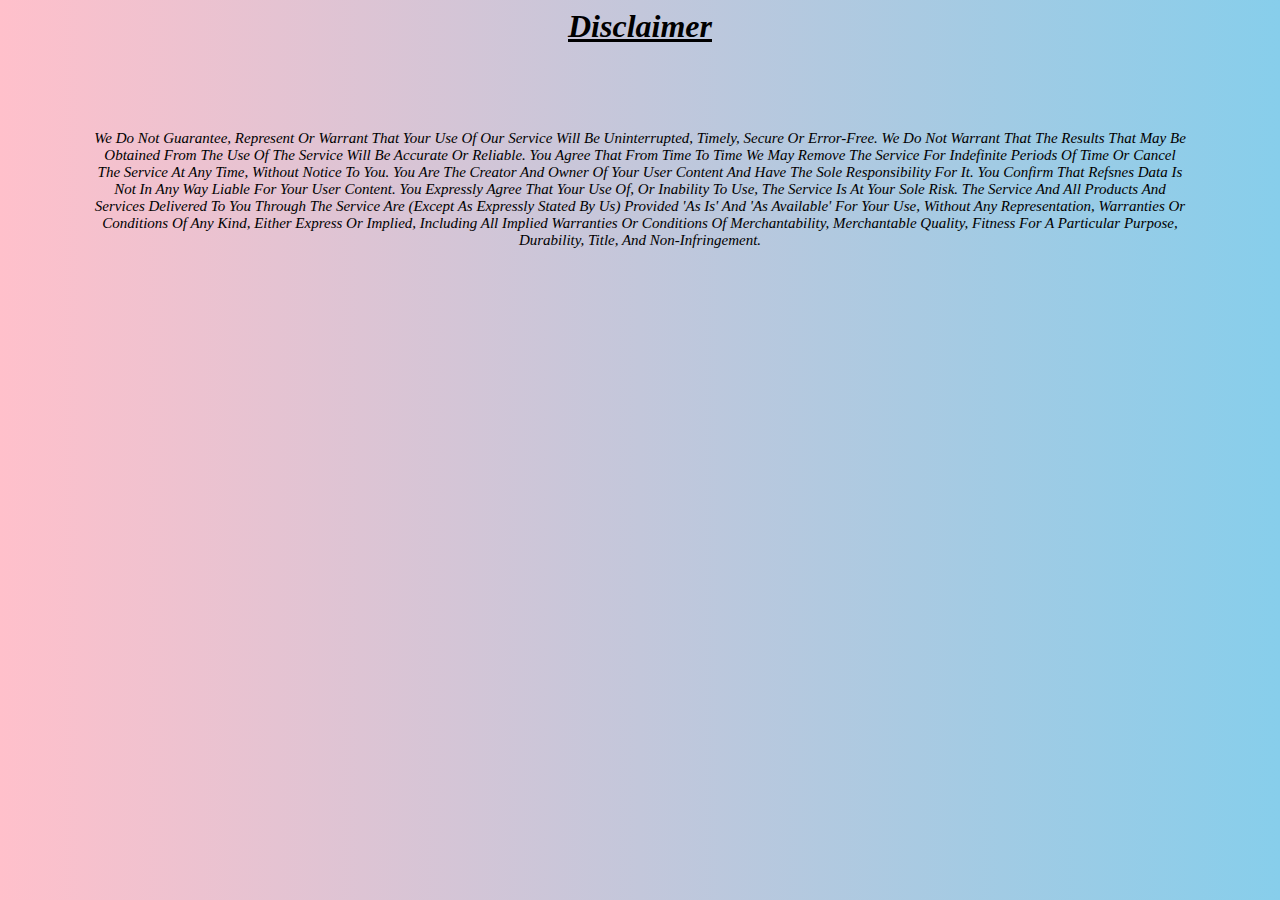
<file: project.1/footer/diclaimer.html>
<html>
    <head>
        <title>DISCLAIMER</title>
        <link rel="stylesheet" href="style.css">
</head>
        <body>
            <center>
            <h1>disclaimer</h1>
            <p>We do not guarantee, represent or warrant that your use of our service will be uninterrupted, timely, secure or error-free.

                We do not warrant that the results that may be obtained from the use of the service will be accurate or reliable. You agree that from time to time we may remove the service for indefinite periods of time or cancel the service at any time, without notice to you.
                
                You are the creator and owner of your user content and have the sole responsibility for it. You confirm that Refsnes Data is not in any way liable for your user content.
                
                You expressly agree that your use of, or inability to use, the service is at your sole risk. The service and all products and services delivered to you through the service are (except as expressly stated by us) provided 'as is' and 'as available' for your use, without any representation, warranties or conditions of any kind, either express or implied, including all implied warranties or conditions of merchantability, merchantable quality, fitness for a particular purpose, durability, title, and non-infringement.
                
            </p><br><br>
        </center>
            </body>
</html>
</file>
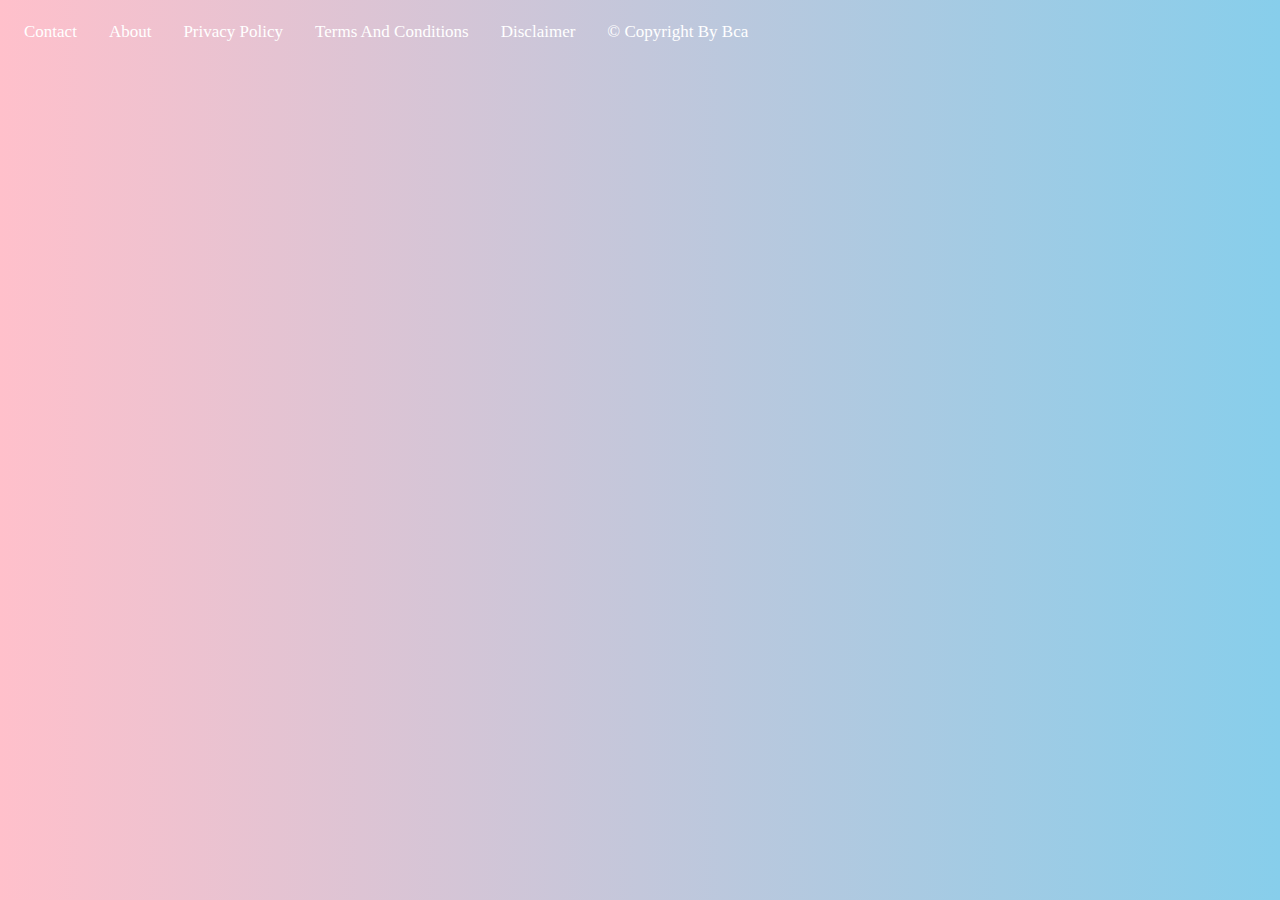
<file: project.1/footer/footer.html>
<!DOCTYPE html>
<html>
<head>
<title>project BCA</title>
<link rel="stylesheet" href="style.css">
</head>
<body><div class="topnav">
<a href="#contact">contact</a>
<a href="#about">about</a>
<a class="active"href="#privacy policy">privacy policy</a>
<a href="#terms&conditions">terms and conditions</a>
<a href="#disclaimer">disclaimer</a>
<a href="#copyright">&copy copyright by bca</a>
</div>
</body>
</html>
</file>
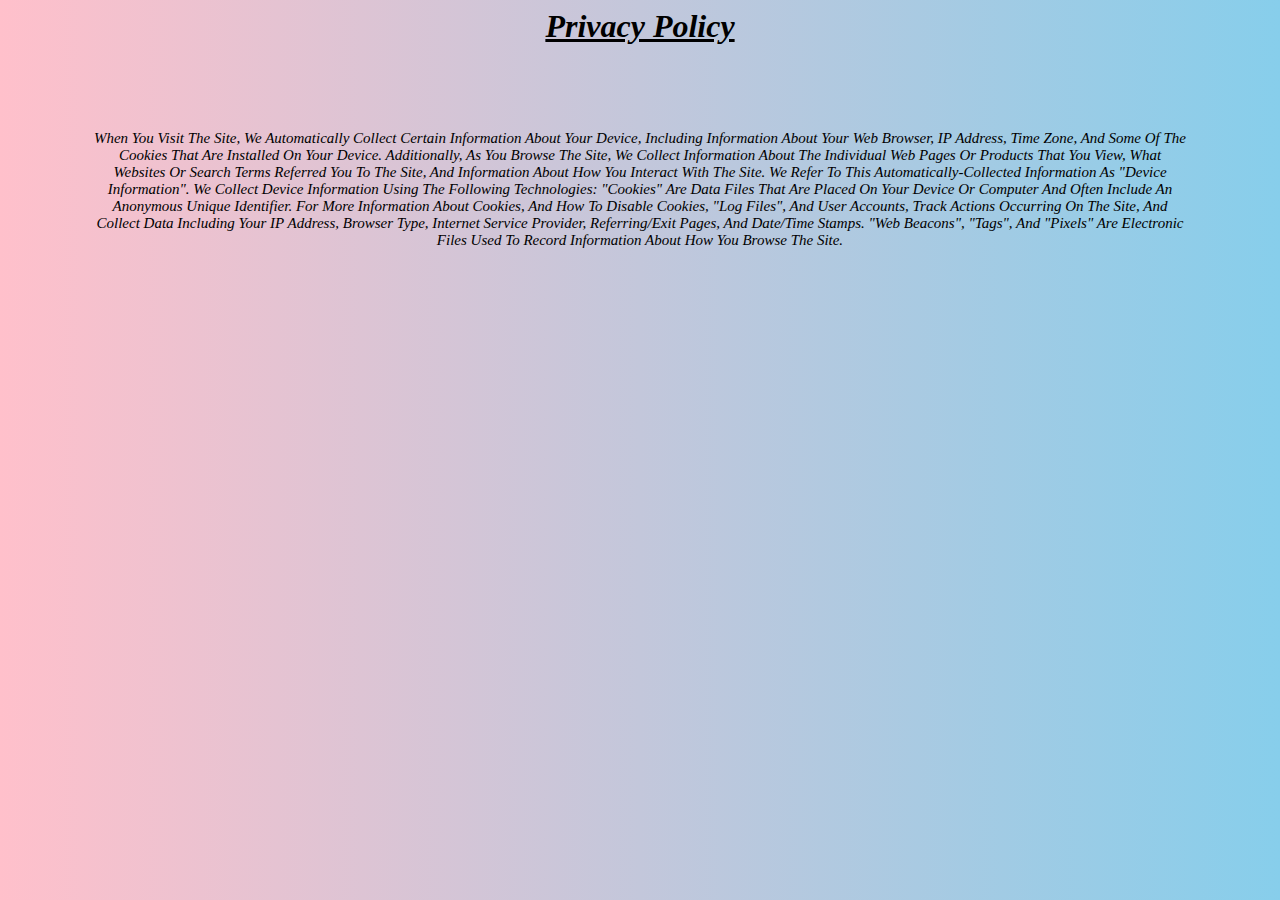
<file: project.1/footer/privacypolicy.html>
<html>
    <head>
        <link rel="stylesheet" href="style.css">

        <title>PRIVACY POLICY</title>
</head>
        <body>
            <h1>privacy policy</h1>
            <p>When you visit the Site, we automatically collect certain information about your device, including information about your web browser, IP address, time zone, and some of the cookies that are installed on your device. Additionally, as you browse the Site, we collect information about the individual web pages or products that you view, what websites or search terms referred you to the Site, and information about how you interact with the Site. We refer to this automatically-collected information as "Device Information".

                We collect Device Information using the following technologies:
                "Cookies" are data files that are placed on your device or computer and often include an anonymous unique identifier. For more information about cookies, and how to disable cookies, 
                "Log files", and User Accounts, track actions occurring on the Site, and collect data including your IP address, browser type, Internet service provider, referring/exit pages, and date/time stamps.
                "Web beacons", "tags", and "pixels" are electronic files used to record information about how you browse the Site.
                
            </p><br><br>
            </body>
</html>
</file>
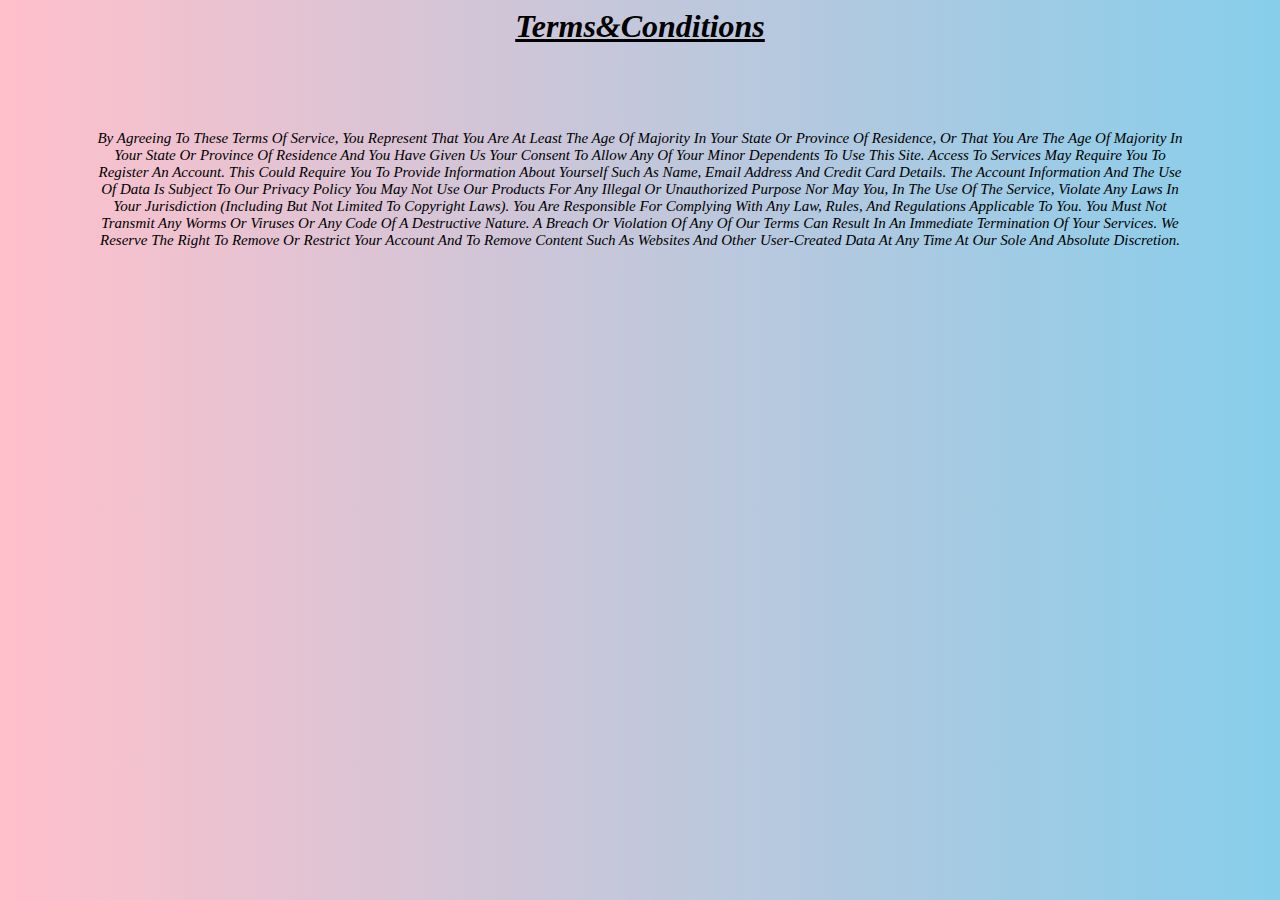
<file: project.1/footer/terms&conditions.html>
<html>
    <head>
        <link rel="stylesheet" href="style.css">

        <title>TERMS&CONDITIONS</title>
</head>
        <body>
            <h1>terms&conditions</h1>
            <p>By agreeing to these Terms of Service, you represent that you are at least the age of majority in your state or province of residence, or that you are the age of majority in your state or province of residence and you have given us your consent to allow any of your minor dependents to use this site.

                Access to services may require you to register an account. This could require you to provide information about yourself such as name, email address and credit card details. The account information and the use of data is subject to our Privacy Policy
                
                You may not use our products for any illegal or unauthorized purpose nor may you, in the use of the Service, violate any laws in your jurisdiction (including but not limited to copyright laws). You are responsible for complying with any law, rules, and regulations applicable to you.
                
                You must not transmit any worms or viruses or any code of a destructive nature.
                
                A breach or violation of any of our Terms can result in an immediate termination of your Services. We reserve the right to remove or restrict your account and to remove content such as websites and other user-created data at any time at our sole and absolute discretion.
                
            </p><br><br>
        </body>
</html>
</file>
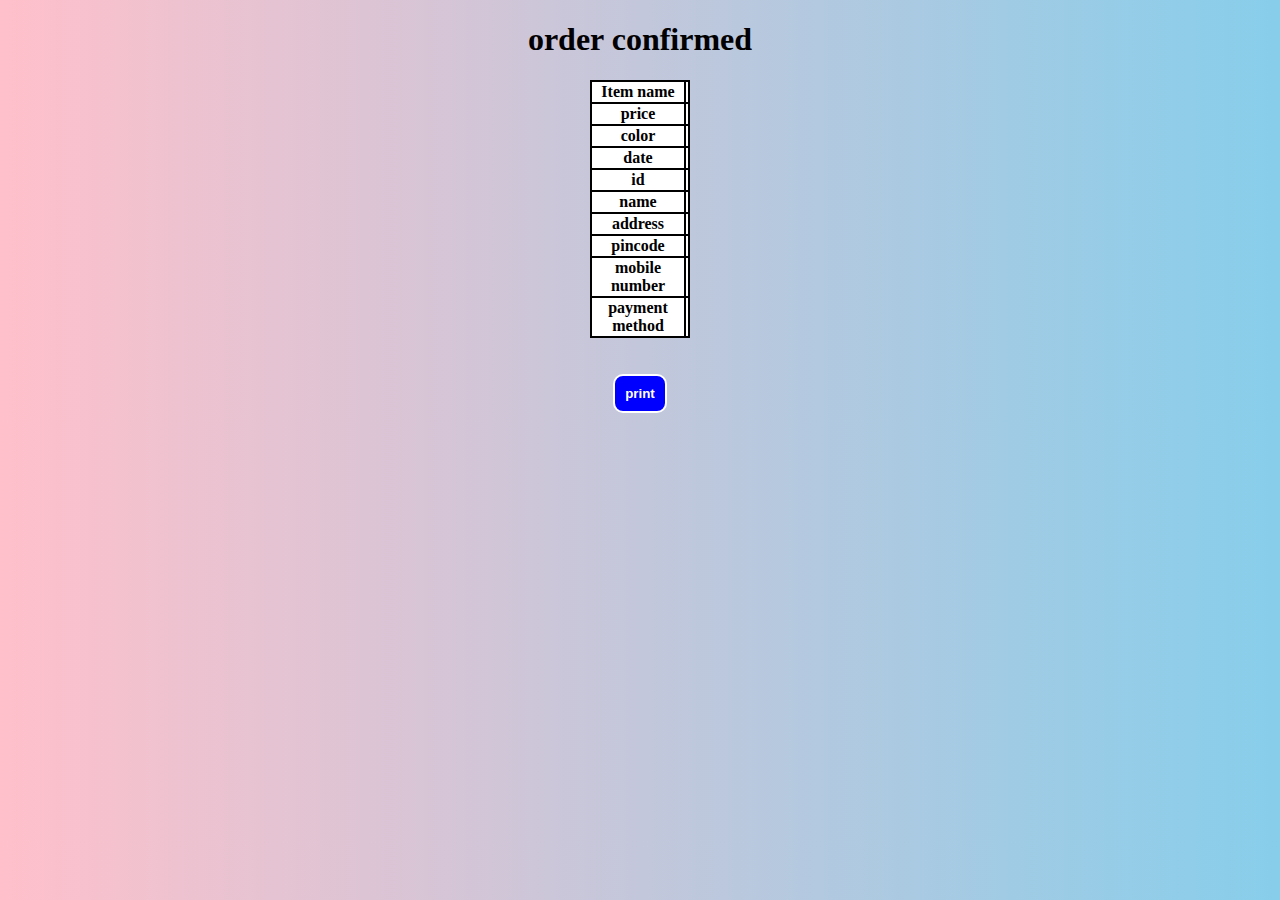
<file: project.1/login/lastpage.html>
<!DOCTYPE html>
<html lang="en">
<head>
    <meta charset="UTF-8">
    <meta http-equiv="X-UA-Compatible" content="IE=edge">
    <meta name="viewport" content="width=device-width, initial-scale=1.0">
    <title>D-Mart</title>
    <style>
        body{
            background-image: linear-gradient(to right,pink,skyblue);
        }
        table{
            border-collapse: collapse;
            width:100px;
            background-color: white;
            height: 40px;
            color: black;
        }th,td{
            border: 2px solid black;
            width: 100%;
        }
        button{
            border-style: solid;
            cursor: pointer;
            background-color: blue;
            color:white;
            padding: 10px;
            font-weight: bold;
            border-radius: 10px;
            border-color: white;
        }
        button:hover{
            color:blue;
            background-color: white;
        }
    </style>
</head>
<body><center>
    <h1>order confirmed</h1>
    <table>
        <tr>
            <th>Item name</th>
            <td></td>
        </tr>
        <tr>
            <th>price</th>
            <td></td>
        </tr><tr>
            <th>color</th>
            <td></td>
        </tr><tr>
            <th>date</th>
            <td></td>
        </tr><tr>
            <th>id</th>
            <td></td>
        </tr><tr>
            <th>name</th>
            <td></td>
        </tr><tr>
            <th>address</th>
            <td></td>
        </tr><tr>
            <th>pincode</th>
            <td></td>
        </tr><tr>
            <th>mobile number</th>
            <td></td>
        </tr><tr>
            <th>payment method</th>
            <td></td>
        </tr>
    </table><br><br>
    <button type="submit">print</button>
</center>
</body>
</html>
</file>
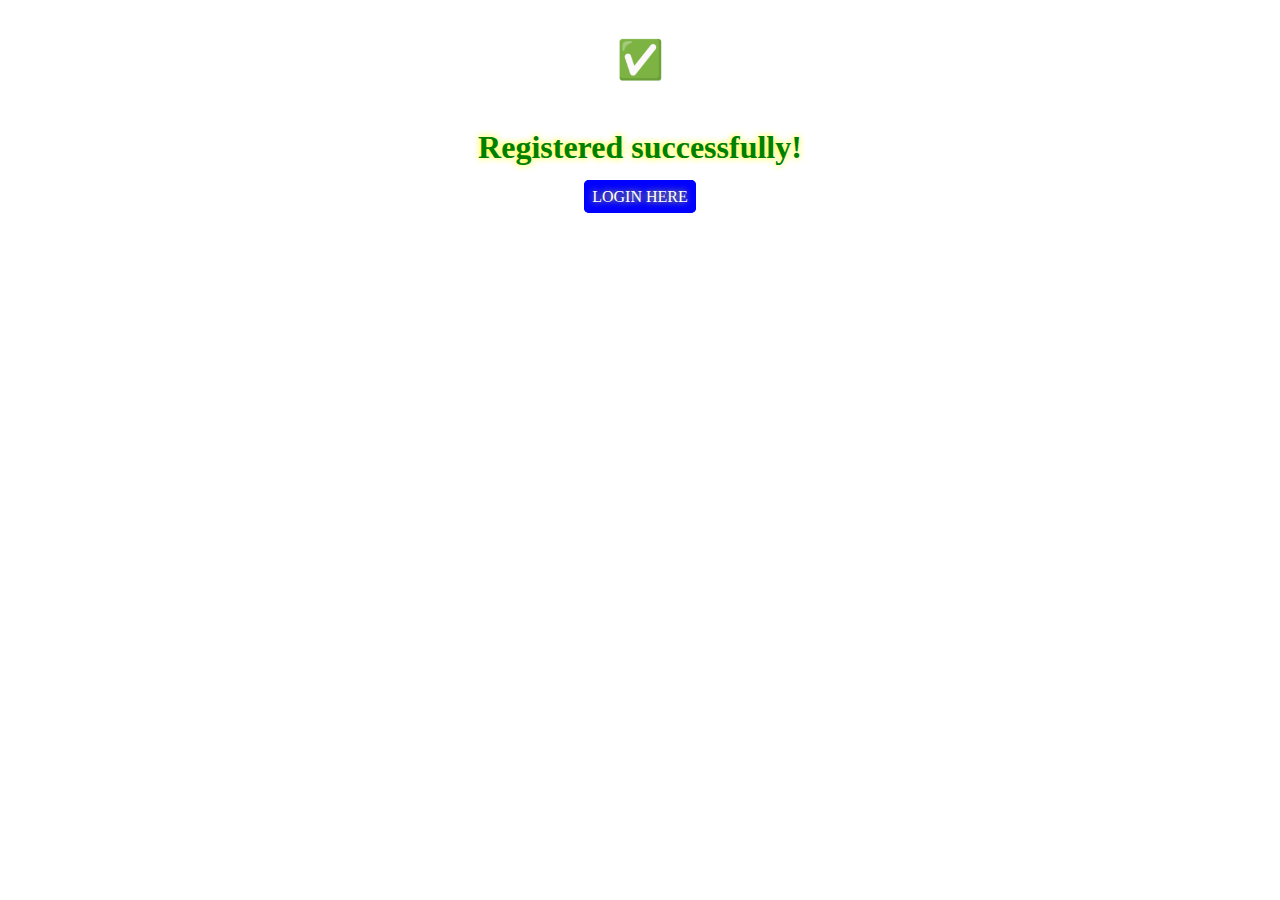
<file: project.1/login/registeredsuc.html>
<html>
    <head>
        <title>register successfully</title>
        <body>
            <center>
            <Img src="1.png.png"></Img>
            <h1>Registered successfully!</h1>
            <p><a href="login.php">LOGIN HERE</a></p>
            </center>
        </body>
            
        <style>
            img{
            width:100px;
            }
            h1,p{
                color:green;
                border-color: blue;
                text-shadow: 0 0 7px #FF0;
            }a{
                text-decoration: none;
                border-style: solid;
                padding: 5px;
                border-color: blue;
                color:white;
                background-color: blue;
                border-radius: 5px;
            }
        </style>
    </head>
</html>
</file>
<file: project.1/footer/style.css>
.topnav{
background-image:linear-gradient(to right pink,skyblue);
overflow:hidden;
text-transform: capitalize;
}
.topnav a {
float:left;
color:white;
text-align:center;
padding:14px 16px;
text-decoration:none;
font-size:17px;
}
.topnav a:hover{
background-color:white;
color:black;
}
body{
    background-image:linear-gradient(to right,pink,skyblue) ;
    text-align: center;
    text-transform: capitalize;
}p{
    padding:20px;
    margin: 65px;
    font-size: 15px;
    font-style: italic;
}h1{
    text-decoration: underline;
    font-style: italic;
    color:black;
}
</file>
